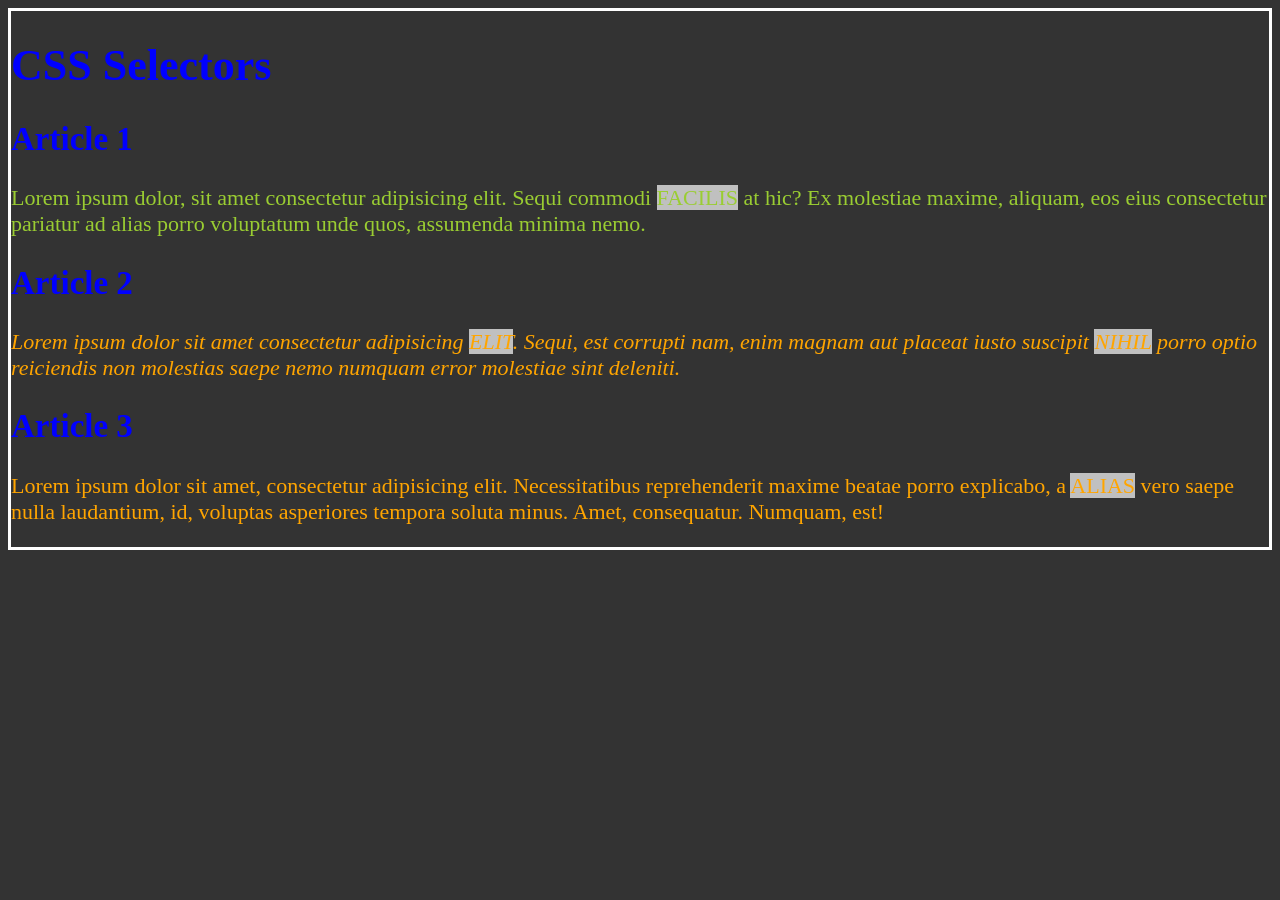
<file: index.html>
<!DOCTYPE html>
<html lang="en">
<head>
    <meta charset="UTF-8">
    <meta http-equiv="x-UA-Compatible" content="IE=edge">
    <meta name="viewport" content="width=device-width, initial-scale=1.0">
    <title>CSS_Tutorials</title>
    <link rel="icon" href="./Images/CSS_logo.png" type="image/x-icon">
    <link rel="stylesheet" href="./style.css">
</head>
<body>
    <h1>CSS Selectors</h1>
    <h2>Article 1</h2>
    <p>Lorem ipsum dolor, sit amet consectetur adipisicing elit. Sequi commodi <span class="highlight">facilis</span> at hic? Ex molestiae maxime, aliquam, eos eius consectetur pariatur ad alias porro voluptatum unde quos, assumenda minima nemo.</p>
    <h2>Article 2</h2>
    <p id="second" class="orange">Lorem ipsum dolor sit amet consectetur adipisicing <span class="highlight">elit</span>. Sequi, est corrupti nam, enim magnam aut placeat iusto suscipit <span>nihil</span> porro optio reiciendis non molestias saepe nemo numquam error molestiae sint deleniti.</p>
    <h2>Article 3</h2>
    <p class="orange">Lorem ipsum dolor sit amet, consectetur adipisicing elit. Necessitatibus reprehenderit maxime beatae porro explicabo, a <span>alias</span> vero saepe nulla laudantium, id, voluptas asperiores tempora soluta minus. Amet, consequatur. Numquam, est!</p>
</body>
</html>
</file>
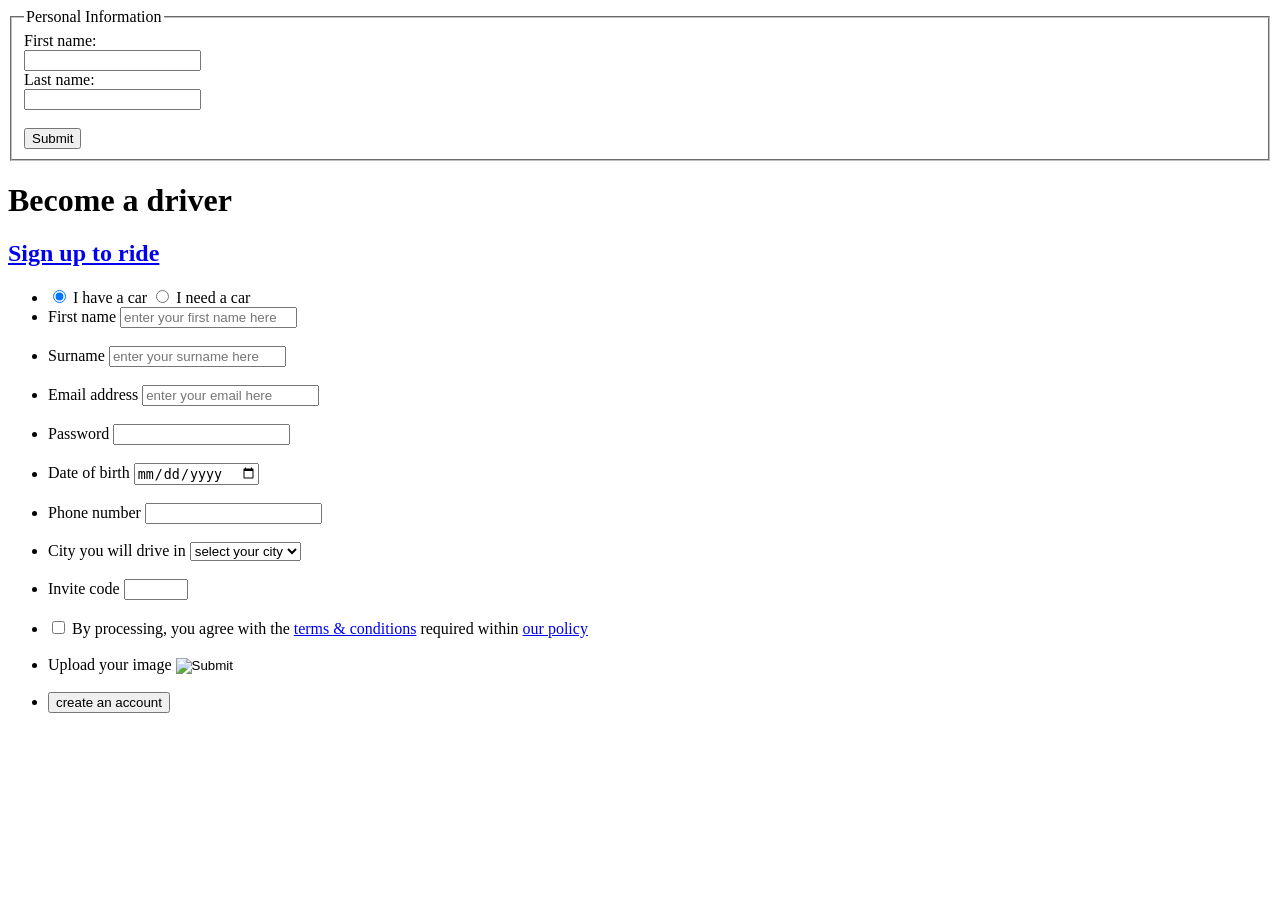
<file: Grouping_Elements.html>
<!DOCTYPE html>
<html lang="en">
<head>
    <meta charset="UTF-8">
    <meta name="viewport" content="width=device-width, initial-scale=1.0">
    <title>Grouping Elements</title>
</head>
<body>
    <form>
        <fieldset>
            <legend>Personal Information</legend>
            First name:<br>
            <input type="text" name="firstname"><br>
            Last name:<br>
            <input type="text" name="lastname"><br><br>
            <input type="submit" value="Submit">
        </fieldset>
    </form>
    <header>
        <h1>Become a driver</h1>
        <h2>
            <a href="#">Sign up to ride</a>
        </h2>
    </header>
    <main>
        <form action="">
            <ul>
                <li>
                    <span>
                        <input type="radio" name="car" id="have" checked>
                        <label for="I have a car">I have a car</label>
                    </span>
                    <span>
                        <input type="radio" name="car" id="need">
                        <label for="I need a car">I need a car</label>
                    </span>
                </li>
                <li>
                    <label for="fname">First name</label>
                    <input type="text" name="fname" id="fname" placeholder="enter your first name here"> 
                </li><br>
                <li>
                    <label for="sname">Surname</label>
                    <input type="text" name="sname" id="sname" placeholder="enter your surname here">
                </li><br>
                <li>
                    <label for="email">Email address</label>
                    <input type="email" name="email" id="email" placeholder="enter your email here">
                </li><br>
                <li>
                    <label for="pwd">Password</label>
                    <input type="password" name="password" id="password" required>
                </li><br>
                <li>
                    <label for="dob">Date of birth</label>
                    <input type="date" name="dob" id="dob">
                </li><br>
                <li>
                    <label for="tel">Phone number</label>
                    <input type="tel" name="tel" id="tel">
                </li><br>
                <li>
                    <label for="city">City you will drive in</label>
                    <select>
                        <option value="default" selected>select your city</option>
                        <optgroup label="SOUTH WEST">
                            <option value="Lag">Lagos</option>
                            <option value="Akr">Akure</option>
                        </optgroup>
                        <optgroup label="SOUTH SOUTH">
                            <option value="Uy">Uyo</option>
                            <option value="P/H">Portharcourt</option>
                        </optgroup>
                        <optgroup label="SOUTH EAST">
                            <option value="On">Onitsha</option>
                            <option value="Ab">Aba</option>
                        </optgroup>
                        <optgroup label="NORTH CENTRAL">
                            <option value="Abj">Abuja</option>
                            <option value="Js">Jos</option>
                        </optgroup>
                    </select>
                </li><br>
                <li>
                    <label for="invite">Invite code</label>
                    <input type="number" name="invite" id="invite" min="5000" max="9999">
                </li><br>
                <li>
                    <input type="checkbox" name="terms" id="terms">
                    <label for="terms">
                        By processing, you agree with the <a href="#">terms &amp; conditions</a> required within <a href="#">our policy</a>
                    </label>
                </li><br>
                <li>
                    <label for="upload">Upload your image</label>
                    <input type="image" name="upload" id="upload" accept="image/png" size="2048" multiple>
                </li><br>
                <li>
                    <button type="button">create an account</button>
                </li>
            </ul>
        </form>
    </main>
</body>
</html>
</file>
<file: style.css>
/* But to cement inheritance, you can also use the html element */ 
html {
    font-size: 22px;
}

/* Reserve the universal selector for special use! 
* {
    font-family: monospace; 
    border: 1px solid red;         
} */
/* Notice how every element inherits the font size & border from the body element? */
body {
    /* font-size: 22px; */
    background-color: #333;
    color: whitesmoke;
    border: 3px solid white; 
    /*PS: the border did not apply to all the other elements inside the body*/
}

h1, h2 {
    color: blue;
}

p {
    color: magenta;
}
/* Notice the default waterfall setting of CSS */
p {
    color: yellowgreen;
}

/* Avoid using span! rather use highlight class */
p span{
    text-transform: uppercase;
    background-color: silver;
}

button, input, textarea, select {
    font: inherit;
}

.highlight {
    text-transform: uppercase;
    background-color: silver;
}
/* Erm...but class selector is more specific than element selector ;) even when it comes before element selector!  */
.orange {
    color: orange;
}

/* Avoid using id selectors in CSS it's best reserved for HTML & JS */
#second {
    font-style: italic;
}
</file>
